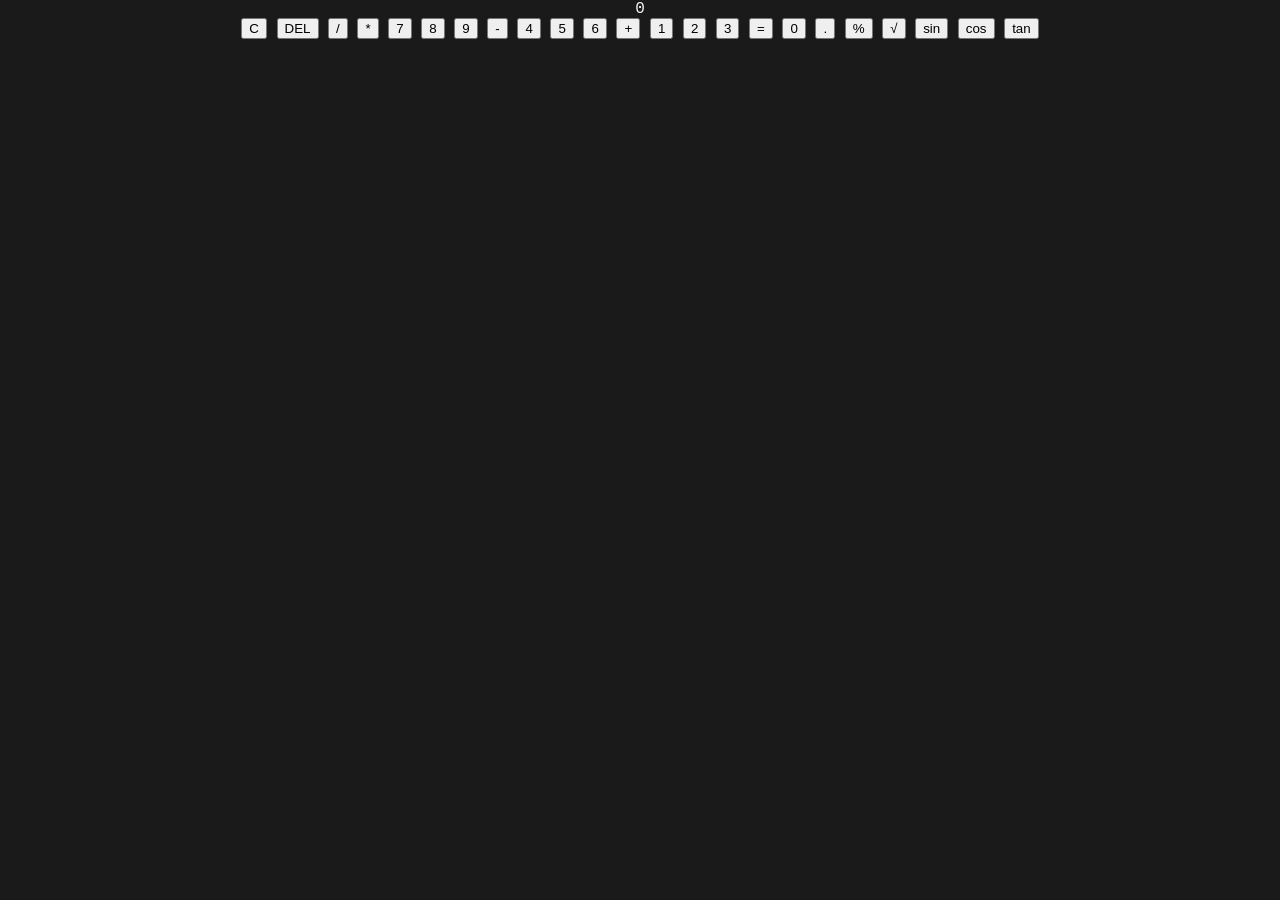
<file: index.html>
<!DOCTYPE html>
<html lang="en">
<head>
  <meta charset="UTF-8">
  <meta name="viewport" content="width=device-width, initial-scale=1.0">
  <title> Calculator </title>
  <link rel="stylesheet" href="styles.css">
</head>
<body>
  <div class="calculator">
    <div class="display" id="display">0</div>
    <div class="buttons">
      <button class="btn" onclick="clearDisplay()">C</button>
      <button class="btn" onclick="deleteLast()">DEL</button>
      <button class="btn" onclick="appendValue('/')">/</button>
      <button class="btn" onclick="appendValue('*')">*</button>
      <button class="btn" onclick="appendValue('7')">7</button>
      <button class="btn" onclick="appendValue('8')">8</button>
      <button class="btn" onclick="appendValue('9')">9</button>
      <button class="btn" onclick="appendValue('-')">-</button>
      <button class="btn" onclick="appendValue('4')">4</button>
      <button class="btn" onclick="appendValue('5')">5</button>
      <button class="btn" onclick="appendValue('6')">6</button>
      <button class="btn" onclick="appendValue('+')">+</button>
      <button class="btn" onclick="appendValue('1')">1</button>
      <button class="btn" onclick="appendValue('2')">2</button>
      <button class="btn" onclick="appendValue('3')">3</button>
      <button class="btn" onclick="calculate()">=</button>
      <button class="btn" onclick="appendValue('0')">0</button>
      <button class="btn" onclick="appendValue('.')">.</button>
      <button class="btn" onclick="calculatePercentage()">%</button>
      <button class="btn" onclick="calculateSquareRoot()">√</button>
      <button class="btn" onclick="scientificFunction('sin')">sin</button>
      <button class="btn" onclick="scientificFunction('cos')">cos</button>
      <button class="btn" onclick="scientificFunction('tan')">tan</button>
    </div>
  </div>
  <script src="script.js"></script>
</body>
</html>
</file>
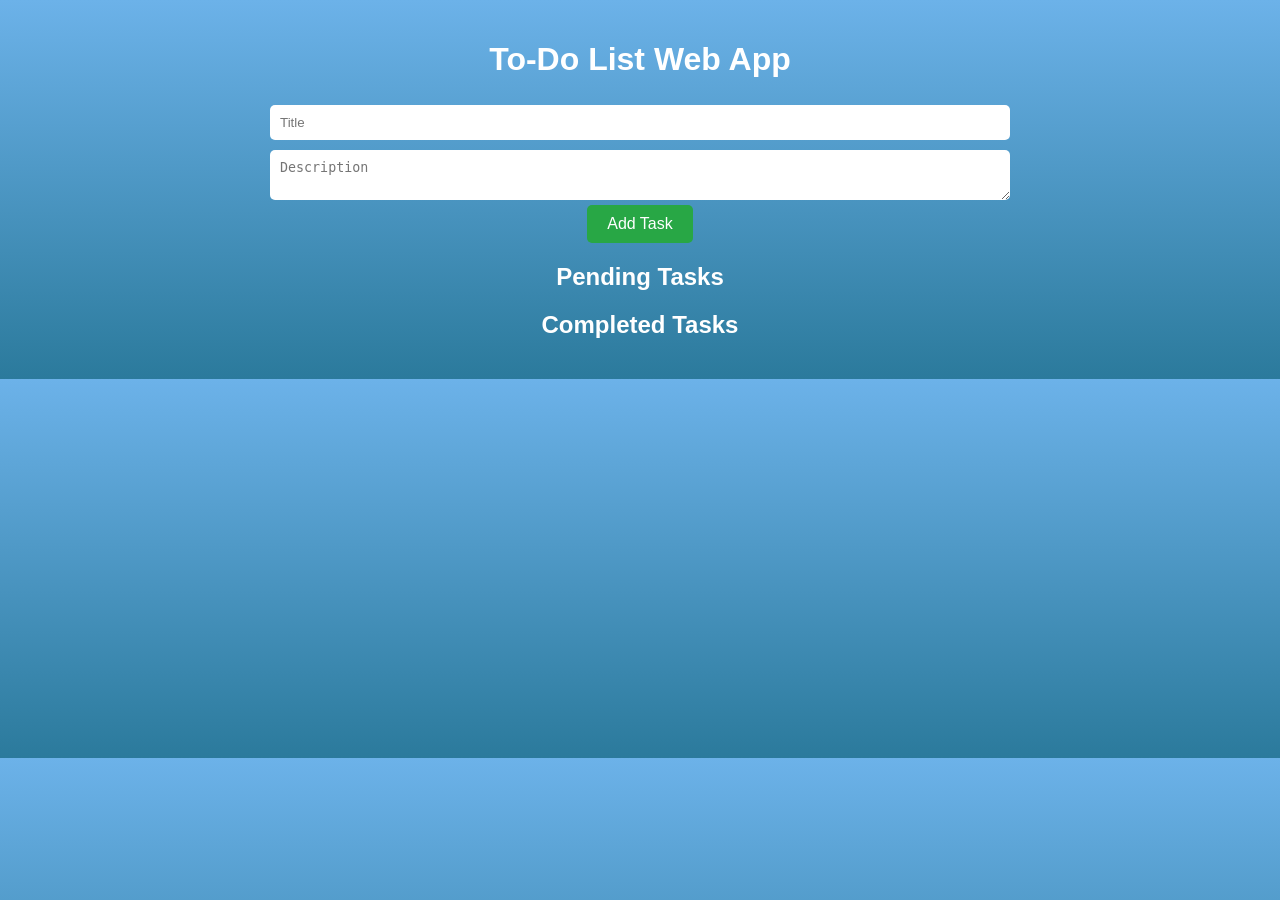
<file: To Do App/index.html>
<!DOCTYPE html>
<html lang="en">
<head>
  <meta charset="UTF-8">
  <meta name="viewport" content="width=device-width, initial-scale=1.0">
  <title>To-Do List Web App</title>
  <link rel="stylesheet" href="styles.css">
</head>
<body>
  <div class="container">
    <h1>To-Do List Web App</h1>
    <div class="form-section">
      <input type="text" id="taskTitle" placeholder="Title" required>
      <textarea id="taskDescription" placeholder="Description" required></textarea>
      <button id="addTaskBtn">Add Task</button>
    </div>

    <div class="list-section">
      <h2>Pending Tasks</h2>
      <ul id="pendingTasksList"></ul>

      <h2>Completed Tasks</h2>
      <ul id="completedTasksList"></ul>
    </div>
  </div>

  <script src="script.js"></script>
</body>
</html>
</file>
<file: styles.css>
.play-button {
    font-size: 2rem;
    width: 60px;
    height: 60px;
    background-color: #fff700;
    color: #b22222;
    display: inline-flex;
    justify-content: center;
    align-items: center;
    border-radius: 50%;
    margin: 20px auto;
    cursor: pointer;
    box-shadow: 0 4px 10px rgba(0, 0, 0, 0.5);
    border: 3px solid #f4f4f4;
    transition: transform 0.2s ease;
  }
  
  .play-button:active {
    transform: scale(0.9); /* Shrinks slightly when clicked */
  }

body {
  font-family: 'Courier New', Courier, monospace; /* Retro font */
  margin: 0;
  padding: 0;
  background-color: #1a1a1a; /* Dark, vintage background */
  color: #f4f4f4; /* Soft white for text */
  text-align: center;
}

/* Hero Section */
.hero {
  background-color: #b22222; /* Bold red for retro style */
  color: #fff;
  padding: 60px 20px;
  border-bottom: 6px solid #fff700; /* Decorative border */
}

.hero h1 {
  font-size: 3.5rem;
  margin: 0;
  text-transform: uppercase;
  font-weight: bold;
  letter-spacing: 3px;
  text-shadow: 2px 2px #000; /* Text shadow for a vintage feel */
}

.hero p {
  font-size: 1.5rem;
  margin: 15px 0 30px;
  font-style: italic;
}

.play-button {
  font-size: 2rem;
  width: 60px;
  height: 60px;
  background-color: #fff700; /* Bright yellow for contrast */
  color: #b22222; /* Matches hero section */
  display: inline-flex;
  justify-content: center;
  align-items: center;
  border-radius: 50%;
  margin: 20px auto;
  cursor: pointer;
  box-shadow: 0 4px 10px rgba(0, 0, 0, 0.5);
  border: 3px solid #f4f4f4;
}

/* Quote Section */
.quote-section {
  padding: 50px 20px;
  background-color: #2c2c2c; /* Classic dark gray for contrast */
}

.quote-section blockquote {
  font-size: 1.8rem;
  font-style: italic;
  margin: 20px auto;
  color: #fff700; /* Yellow for emphasis */
  text-shadow: 1px 1px #000; /* Retro shadow */
  max-width: 600px;
}

.image-wrapper {
  margin-top: 30px;
  display: flex;
  justify-content: center;
  align-items: center;
}

.image-wrapper img {
  max-width: 70%;
  height: auto;
  border-radius: 15px;
  border: 5px solid #fff700; /* Retro yellow border */
  box-shadow: 0 8px 15px rgba(0, 0, 0, 0.6); /* Deep shadow for style */
}

/* Biography Section */
.biography {
  padding: 50px 20px;
  background-color: #b22222; /* Continuity in theme */
  color: #f4f4f4;
  border-top: 6px solid #fff700; /* Yellow decorative border */
}

.biography h2 {
  font-size: 2.5rem;
  margin-bottom: 25px;
  text-transform: uppercase;
  font-weight: bold;
  letter-spacing: 2px;
}

.biography p {
  font-size: 1.2rem;
  line-height: 1.8;
  margin: 15px auto;
  max-width: 700px;
  color: #f4f4f4;
  text-align: justify;
}

/* Footer */
footer {
  margin-top: 20px;
  padding: 20px;
  background-color: #1a1a1a; /* Dark footer for balance */
  color: #fff700; /* Yellow for highlight */
  font-size: 0.9rem;
  text-transform: uppercase;
  border-top: 6px solid #b22222; /* Decorative red border */
}
</file>
<file: To Do App/styles.css>
body {
    font-family: Arial, sans-serif;
    background: linear-gradient(to bottom, #6cb2e9, #2b7a9c);
    color: #fff;
    margin: 0;
    padding: 0;
  }
  
  .container {
    max-width: 800px;
    margin: auto;
    padding: 20px;
  }
  
  h1, h2 {
    text-align: center;
  }
  
  .form-section {
    display: flex;
    flex-direction: column;
    align-items: center;
    margin-bottom: 20px;
  }
  
  input, textarea {
    width: 90%;
    margin: 5px;
    padding: 10px;
    border: none;
    border-radius: 5px;
  }
  
  button {
    padding: 10px 20px;
    background-color: #28a745;
    border: none;
    border-radius: 5px;
    color: white;
    font-size: 16px;
    cursor: pointer;
  }
  
  button:hover {
    background-color: #218838;
  }
  
  .list-section {
    margin: 20px;
  }
  
  ul {
    list-style: none;
    padding: 0;
  }
  
  li {
    background: #1e3f57;
    margin: 10px 0;
    padding: 15px;
    border-radius: 5px;
    display: flex;
    justify-content: space-between;
    align-items: center;
  }
  
  li button {
    background: #dc3545;
    border: none;
    color: white;
    border-radius: 3px;
    cursor: pointer;
    padding: 5px 10px;
  }
  
  li button:hover {
    background: #c82333;
  }
</file>
